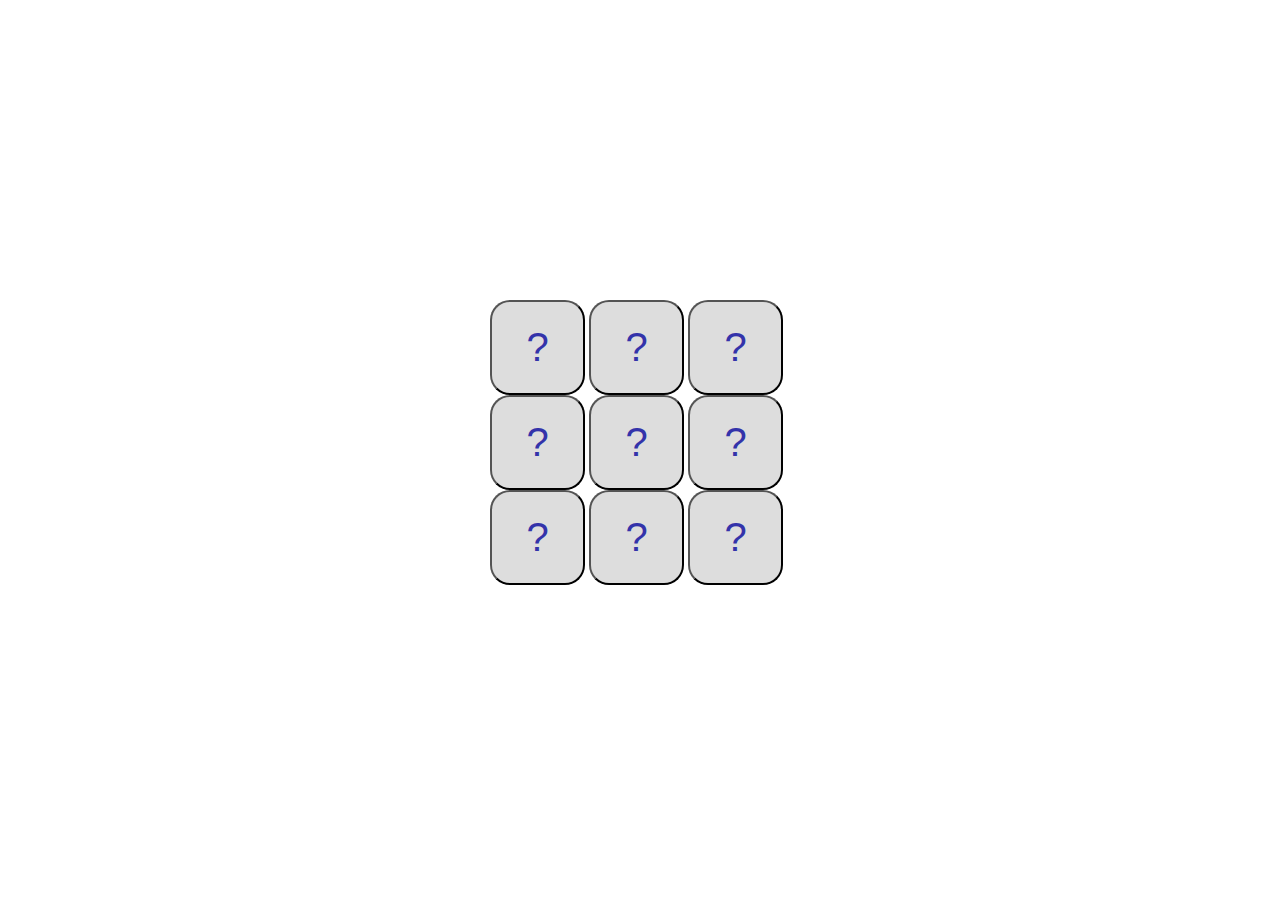
<file: tictacauto.html>
<html>
<style>
  #body {
    display: block;
  }
  .grid {
    position: absolute;
    width: 300px;
    height: 300px;
    margin: auto;
    left: 0px;
    right: 0px;
    top: 0px;
    bottom: 0px;
  }
  .squareButton {
    width: 95px;
    height: 95px;
    border-radius: 20px;
    background-color: #DDDDDD;
    font-size: 40px;
    color: #3333AA;
  }
</style>
<script>
  var gridArray = [0, 0, 0, 0, 0, 0, 0, 0, 0];
  var aiSequence = [4, 0, 2, 6, 8, 1, 3, 5, 7];

  var aiPlaying = true;
  var aiPlayerId = 2;

  var playerIdentifiers = ["?", "O", "X"];
  var playersTurn = 1;

  function onLoad() {
    clearGrid();
  }

  function squareClicked(buttonId) {
    if (gridArray[buttonId] == 0) {
      setSquareToCurrentPlayer(buttonId);
    } else {
      alert("that square has been taken, please choose a different one :)");
    }
  }

  function setSquareToCurrentPlayer(squareId) {
    gridArray[squareId] = playersTurn;
    endTurn();
  }

  function endTurn() {
    updateGridDisplay();

    if (endGame() == true) {
      if (winCheck() == true) {
        updateGridDisplay() 
        alert("GAME OVER!!! player " + playersTurn + " WINS!!! - hope you had fun :)");
        setTimeout(clearGrid, 4000)
      } else {
        alert("GAME OVER!!! No more spaces left :( Hope you had fun ;)");
      }
    } else {
      playersTurn == 1 ? playersTurn = 2 : playersTurn = 1;

      if (aiPlaying == true) {
        if (playersTurn == aiPlayerId) {
          runAi();
        }
      }
    }
  }

  function runAi() {
    var aiCanWin = false;
    var playerCanWin = false;

    for (var i = 0; i < 9; i++) {
      if (gridArray[i] == 0) {
        gridArray[i] = playersTurn;

        if (winCheck()) {
          aiCanWin = true;
          break;
        } else {
          gridArray[i] = 0;
        }
      }
    }

    if (aiCanWin == false) {
      for (i = 0; i < 9; i++) {
        if (gridArray[i] == 0) {
          gridArray[i] = playersTurn == 1 ? 2 : 1;

          if (winCheck()) {
            playerCanWin = true;
            gridArray[i] = playersTurn;
            break;
          } else {
            gridArray[i] = 0;
          }
        }
      }

      if (playerCanWin == false) {
        for (i = 0; i < aiSequence.length; i++) {
          if (gridArray[aiSequence[i]] == 0) {
            gridArray[aiSequence[i]] = playersTurn;
            break;
          }
        }
      }
    }

    endTurn();
  }

  function endGame() {
    if (winCheck() == true) {
      return true;

    } else {
      if (allSquaresTaken() == true) {
        return true;
      } else {
        return false;
      }
    }
  }

  function allSquaresTaken() {
    var allSquaresHaveBeenTaken = true;

    for (var i = 0; i < 9; i++) {
      if (gridArray[i] == 0) {
        allSquaresHaveBeenTaken = false;
        break;
      }
    }

    return allSquaresHaveBeenTaken;
  }

  function winCheck() {
    if (
      gridArray[0] == gridArray[1] && gridArray[1] == gridArray[2] && gridArray[0] > 0 ||
      gridArray[3] == gridArray[4] && gridArray[4] == gridArray[5] && gridArray[3] > 0 ||
      gridArray[6] == gridArray[7] && gridArray[7] == gridArray[8] && gridArray[6] > 0 ||
      gridArray[0] == gridArray[3] && gridArray[3] == gridArray[6] && gridArray[0] > 0 ||
      gridArray[1] == gridArray[4] && gridArray[4] == gridArray[7] && gridArray[1] > 0 ||
      gridArray[2] == gridArray[5] && gridArray[5] == gridArray[8] && gridArray[2] > 0 ||
      gridArray[0] == gridArray[4] && gridArray[4] == gridArray[8] && gridArray[0] > 0 ||
      gridArray[2] == gridArray[4] && gridArray[4] == gridArray[6] && gridArray[2] > 0
    ) {
      return true;
    } else {
      return false;
    }
  }

  function clearGrid() {
    for (var i = 0; i < 9; i++) {
      gridArray[i] = 0;
    }

    updateGridDisplay();
  }

  function updateGridDisplay() {
    for (var i = 0; i < 9; i++) {
      document.getElementById("" + i).innerHTML = playerIdentifiers[gridArray[i]];
    }
  }
</script>

<body onload="onLoad()">
  <div class="grid" id="gridContainer">
    <button class="squareButton" onclick="squareClicked(this.id)" id="0">-</button>
    <button class="squareButton" onclick="squareClicked(this.id)" id="1">-</button>
    <button class="squareButton" onclick="squareClicked(this.id)" id="2">-</button>
    <button class="squareButton" onclick="squareClicked(this.id)" id="3">-</button>
    <button class="squareButton" onclick="squareClicked(this.id)" id="4">-</button>
    <button class="squareButton" onclick="squareClicked(this.id)" id="5">-</button>
    <button class="squareButton" onclick="squareClicked(this.id)" id="6">-</button>
    <button class="squareButton" onclick="squareClicked(this.id)" id="7">-</button>
    <button class="squareButton" onclick="squareClicked(this.id)" id="8">-</button>
  </div>
</body>

</html>
</file>
